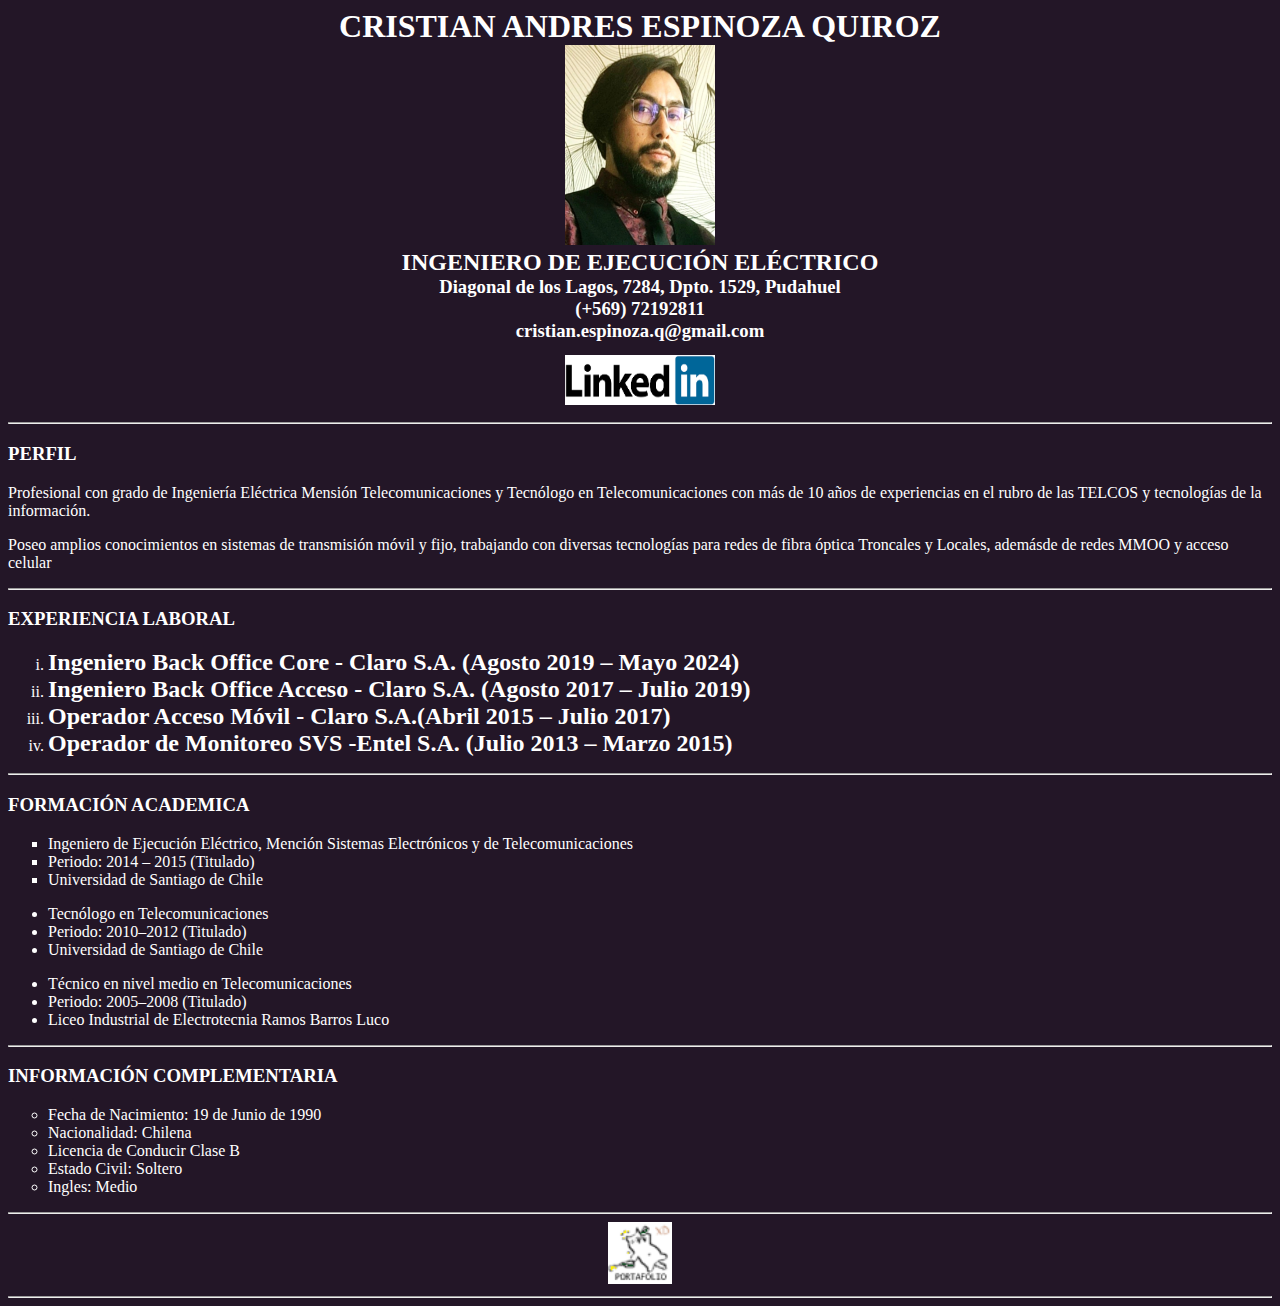
<file: desafio_1/index.html>
<!DOCTYPE html>
<html lang="en">
  <head>
    <meta charset="UTF-8" />
    <meta http-equiv="X-UA-Compatible" content="IE=edge" />
    <meta name="viewport" content="width=device-width, initial-escale=1.0" />
    <link
      rel="icon"
      type="image/png"
      href="assets/favicon/Shipote.ico/favicon-96x96.png"
    />
    <title>Curriculum Vitae CEQ</title>
    <style>
      body {
        background-color: rgb(35, 22, 39);
        color: white;
      }
    </style>
  </head>
</html>
<!--esto es un comentario random-->
<body>
  <!--Parte 0-->
  <center>
    <h1 style="margin: 0">CRISTIAN ANDRES ESPINOZA QUIROZ</h1>
    <img
      src="assets/imgs/fotocv.jpg"
      alt="Foto Cristian Espinoza"
      width="150"
      height="200"
    />
    <h2 style="margin: 0">INGENIERO DE EJECUCIÓN ELÉCTRICO</h2>
    <h3 style="margin: 0">Diagonal de los Lagos, 7284, Dpto. 1529, Pudahuel</h3>
    <h3 style="margin: 0">(+569) 72192811</h3>
    <h3 style="margin: 0">cristian.espinoza.q@gmail.com</h3>
    <h3 style="margin: 1%">
      <a
        href="https://www.linkedin.com/in/cristian-espinoza-quiroz-7190ab63/"
        target="_self"
      >
        <img
          src="assets/imgs/logo_linkedin.png"
          alt="Logo Link Linkedin"
          width="150"
          height="50"
        />
      </a>
    </h3>
  </center>
  <hr />
  <!--Parte 1-->
  <h3>PERFIL</h3>
  <p>
    Profesional con grado de Ingeniería Eléctrica Mensión Telecomunicaciones y
    Tecnólogo en Telecomunicaciones con más de 10 años de experiencias en el
    rubro de las TELCOS y tecnologías de la información.
  </p>
  <p>
    Poseo amplios conocimientos en sistemas de transmisión móvil y fijo,
    trabajando con diversas tecnologías para redes de fibra óptica Troncales y
    Locales, ademásde de redes MMOO y acceso celular
  </p>
  <hr />
  <!--Parte 2-->
  <h3>EXPERIENCIA LABORAL</h3>
  <ol type="i">
    <li>
      <h2 style="margin: 0">
        Ingeniero Back Office Core - Claro S.A. (Agosto 2019 – Mayo 2024)
      </h2>
    </li>
    <li>
      <h2 style="margin: 0">
        Ingeniero Back Office Acceso - Claro S.A. (Agosto 2017 – Julio 2019)
      </h2>
    </li>
    <li>
      <h2 style="margin: 0">
        Operador Acceso Móvil - Claro S.A.(Abril 2015 – Julio 2017)
      </h2>
    </li>
    <li>
      <h2 style="margin: 0">
        Operador de Monitoreo SVS -Entel S.A. (Julio 2013 – Marzo 2015)
      </h2>
    </li>
  </ol>
  <hr />
  <!--Parte 3-->
  <h3>FORMACIÓN ACADEMICA</h3>
  <ul style="list-style: square">
    <li>
      Ingeniero de Ejecución Eléctrico, Mención Sistemas Electrónicos y de
      Telecomunicaciones
    </li>
    <li>Periodo: 2014 – 2015 (Titulado)</li>
    <li>Universidad de Santiago de Chile</li>
  </ul>
  <ul>
    <li>Tecnólogo en Telecomunicaciones</li>
    <li>Periodo: 2010–2012 (Titulado)</li>
    <li>Universidad de Santiago de Chile</li>
  </ul>
  <ul>
    <li>Técnico en nivel medio en Telecomunicaciones</li>
    <li>Periodo: 2005–2008 (Titulado)</li>
    <li>Liceo Industrial de Electrotecnia Ramos Barros Luco</li>
  </ul>
  <hr />
  <!--Parte 4-->
  <h3>INFORMACIÓN COMPLEMENTARIA</h3>
  <ul style="list-style: circle">
    <li>Fecha de Nacimiento: 19 de Junio de 1990</li>
    <li>Nacionalidad: Chilena</li>
    <li>Licencia de Conducir Clase B</li>
    <li>Estado Civil: Soltero</li>
    <li>Ingles: Medio</li>
  </ul>
  <hr />
  <footer>
    <center>
      <a href="portafolio.html" target="_blank">
        <img
          src="assets/imgs/logo_link_portafolio ICO.png"
          alt="Link Portafolio"
          width="5%"
          height="5%"
        />
      </a>
    </center>
  </footer>
  <hr />
  <!-- FIN-->
</body>
</file>
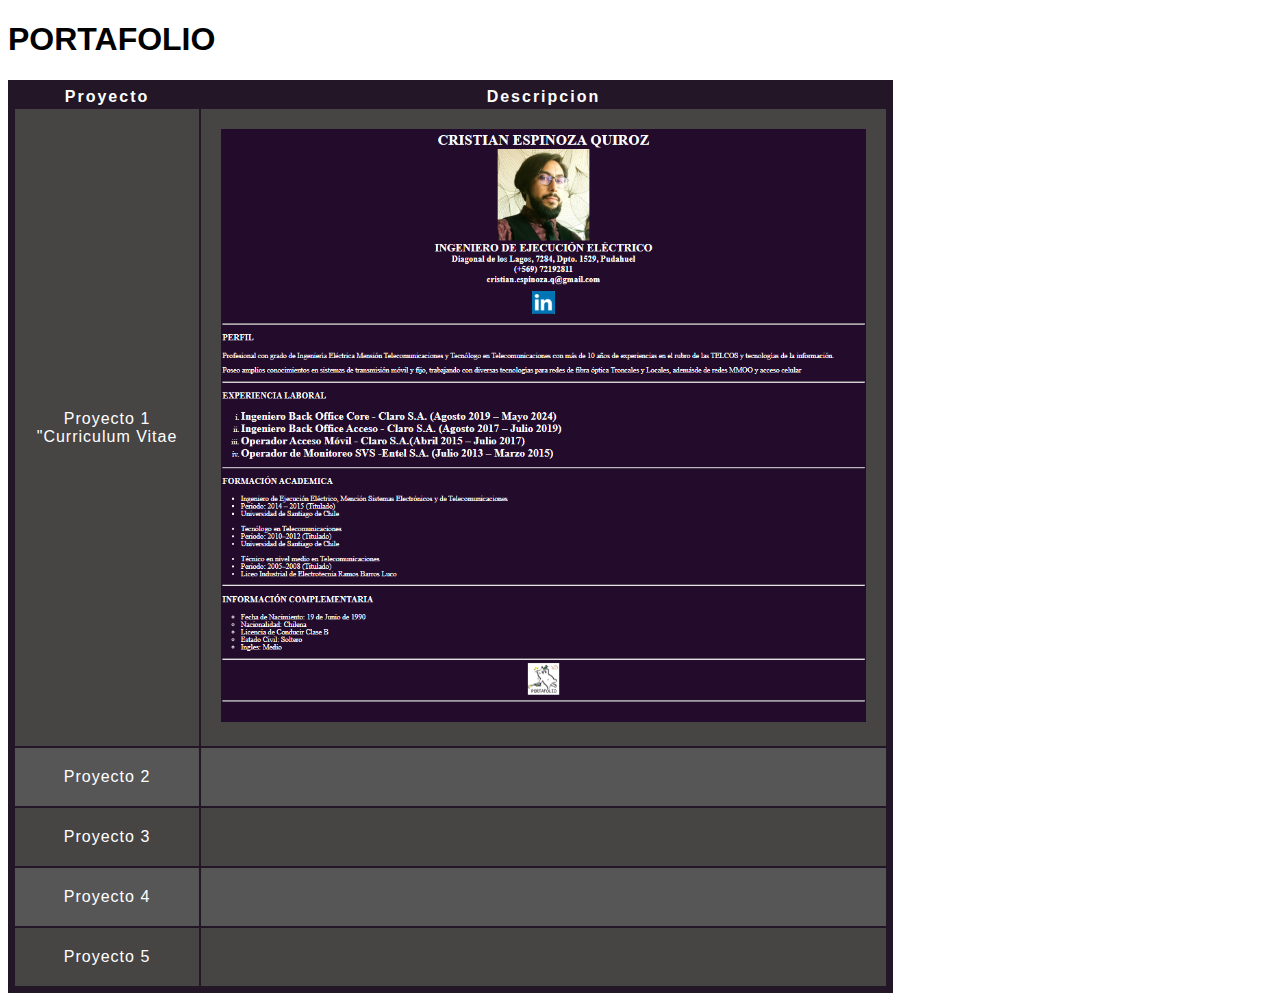
<file: desafio_1/portafolio.html>
<!DOCTYPE html>
<html lang="en">
  <head>
    <meta charset="UTF-8" />
    <meta name="viewport" content="width=device-width, initial-scale=1.0" />
    <title>Portafolio</title>
    <link href="assets/css/style.css" ; rel="stylesheet" type="text/css" />
    <link
      rel="icon"
      type="image/png"
      href="assets/favicon/Shipote.ico/favicon-96x96.png"
    />
  </head>
  <body>
    <h1>PORTAFOLIO</h1>

    <table>
      <thead>
        <tr>
          <th>Proyecto</th>
          <th>Descripcion</th>
        </tr>
      </thead>

      <tbody>
        <tr>
          <td>Proyecto 1 "Curriculum Vitae</td>
          <td>
            <center>
              <img
                src="assets/imgs/Screenshot_CV.png"
                width="100%"
                height="100%"
              />
            </center>
          </td>
        </tr>

        <tr>
          <td>Proyecto 2</td>
          <td></td>
        </tr>

        <tr>
          <td>Proyecto 3</td>
          <td></td>
        </tr>

        <tr>
          <td>Proyecto 4</td>
          <td></td>
        </tr>

        <tr>
          <td>Proyecto 5</td>
          <td></td>
        </tr>
      </tbody>

      <tfoot></tfoot>
    </table>
  </body>
</html>
</file>
<file: desafio_1/assets/css/style.css>
table {
  table-layout: auto;
  width: 70%;
  border-collapse: separate;
  border: 5px solid rgb(35, 22, 39);
  background-color: rgb(35, 22, 39);
  color: white;
}

thead th:nth-child(1) {
  width: 10%;
}

thead th:nth-child(2) {
  width: 50%;
}

td {
  padding: 20px;
}
tbody tr:nth-child(odd) {
  background-color: #474444;
}

tbody tr:nth-child(even) {
  background-color: #565657;
}

thead th,
tfoot th {
  font-family: "helvetica neue", helvetica, arial, sans-serif;
}

th {
  letter-spacing: 2px;
}

td {
  letter-spacing: 1px;
}

tbody td {
  text-align: center;
}

tfoot th {
  text-align: right;
}
html {
  font-family: "helvetica neue", helvetica, arial, sans-serif;
}
</file>
